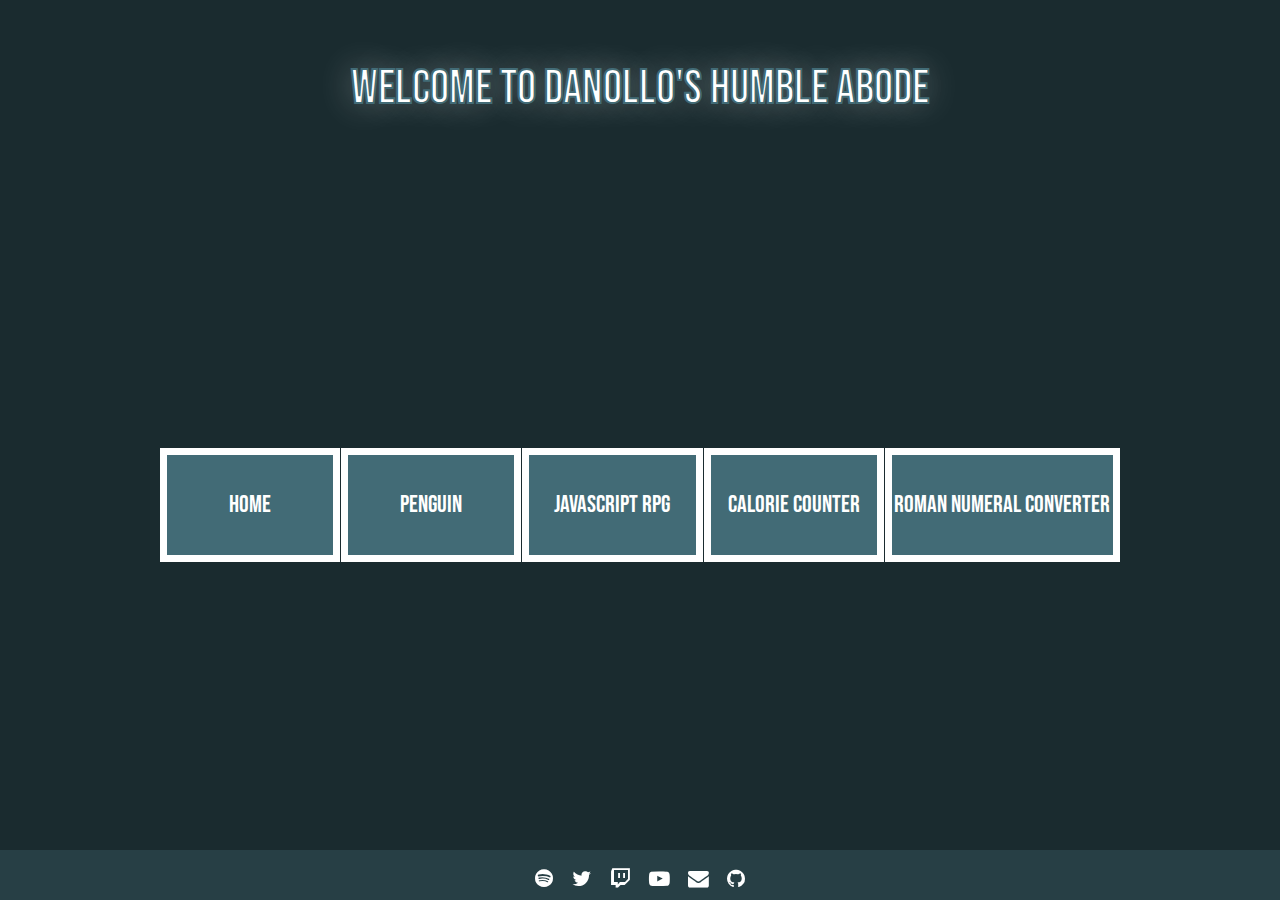
<file: index.html>
<!DOCTYPE html>
<html lang="en">
<head>
    <meta charset="UTF-8">
    <meta name="viewport" content="width=device-width, initial-scale=1.0">
    <meta http-equiv="X-UA-Compatible" content="ie=edge">
    <title>danollo's humble abode</title>
    <link href="https://fonts.googleapis.com/css2?family=Bebas+Neue" rel="stylesheet">
    <link rel="stylesheet" href="https://cdnjs.cloudflare.com/ajax/libs/font-awesome/4.7.0/css/font-awesome.min.css">
    <link rel="stylesheet" href="styles.css">
</head>
<body>
    <header>
        <h1>Welcome to danollo's humble abode</h1>
    </header>
    <main>
        <div class="container">
            <div class="item">
                <a href="/index.html">Home</a>
            </div>
            <div class="item">
                <a href="/penguin/">Penguin</a>
            </div>
            <div class="item">
                <a href="/freecodecamp-javascript-rpg/">Javascript RPG</a>
            </div>
            <div class="item">
                <a href="/calorie-counter/">Calorie Counter</a>
            </div>
            <div class="item">
                <a href="/roman-numeral-project/">Roman Numeral Converter</a>
            </div>
        </div>
    </main>
    <footer>
        <a href="https://open.spotify.com/user/za86tgkl3sc5aj3sx2otv6dg5?si=814577d13bf14f46" data-title="peep the jams" class="fa fa-spotify"></a>
        <a href="https://www.x.com/danolloqt" data-title="check me out on x.com" class="fa fa-twitter"></a>
        <a href="https://www.twitch.tv/danollo" data-title="check me out on twitch.tv" class="fa fa-twitch"></a>
        <a href="https://www.youtube.com/channel/UCcCA1vtYEpeiem0iizBJyTQ" data-title="check me out on the tube" class="fa fa-youtube-play"></a>
        <a href="mailto:danollo@danollo.com" data-title="send me an e-mail: danollo@danollo.com" class="fa fa-envelope"></a>
        <a href="https://www.github.com/danollo" data-title="check out my other W OMEGALUL RK" class="fa fa-github"></a>
        
    </footer>
</body>
</html>
</file>
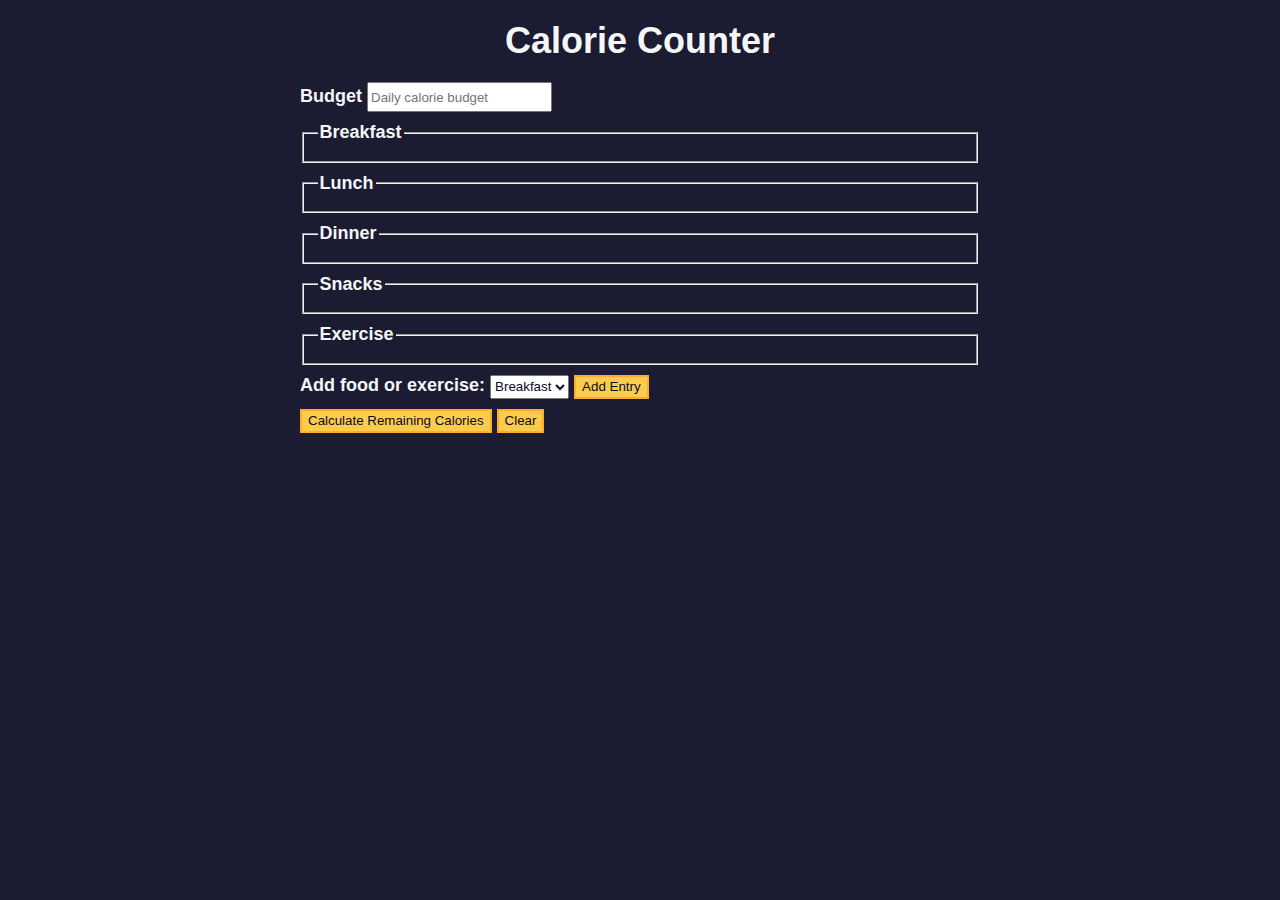
<file: calorie-counter/index.html>
<!DOCTYPE html>
<meta http-equiv='cache-control' content='no-cache'> 
<meta http-equiv='expires' content='0'> 
<meta http-equiv='pragma' content='no-cache'>
<html lang="en">
  <head>
    <meta charset="utf-8" />
    <meta name="viewport" content="width=device-width, initial-scale=1.0" />
    <link rel="stylesheet" href="styles.css" />
    <title>Calorie Counter</title>
  </head>
  <body>
    <main>
      <h1>Calorie Counter</h1>
      <div class="container">
        <form id="calorie-counter">
          <label for="budget">Budget</label>
          <input
            type="number"
            min="0"
            id="budget"
            placeholder="Daily calorie budget"
            required
          />
          <fieldset id="breakfast">
            <legend>Breakfast</legend>
            <div class="input-container"></div>
          </fieldset>
          <fieldset id="lunch">
            <legend>Lunch</legend>
            <div class="input-container"></div>
          </fieldset>
          <fieldset id="dinner">
            <legend>Dinner</legend>
            <div class="input-container"></div>
          </fieldset>
          <fieldset id="snacks">
            <legend>Snacks</legend>
            <div class="input-container"></div>
          </fieldset>
          <fieldset id="exercise">
            <legend>Exercise</legend>
            <div class="input-container"></div>
          </fieldset>
          <div class="controls">
            <span>
              <label for="entry-dropdown">Add food or exercise:</label>
              <select id="entry-dropdown" name="options">
                <option value="breakfast" selected>Breakfast</option>
                <option value="lunch">Lunch</option>
                <option value="dinner">Dinner</option>
                <option value="snacks">Snacks</option>
                <option value="exercise">Exercise</option>
              </select>
              <button type="button" id="add-entry">Add Entry</button>
            </span>
          </div>
          <div>
            <button type="submit">
              Calculate Remaining Calories
            </button>
            <button type="button" id="clear">Clear</button>
          </div>
        </form>
        <div id="output" class="output hide"></div>
      </div>
    </main>
    <script src="./script.js"></script>
  </body>
</html>
</file>
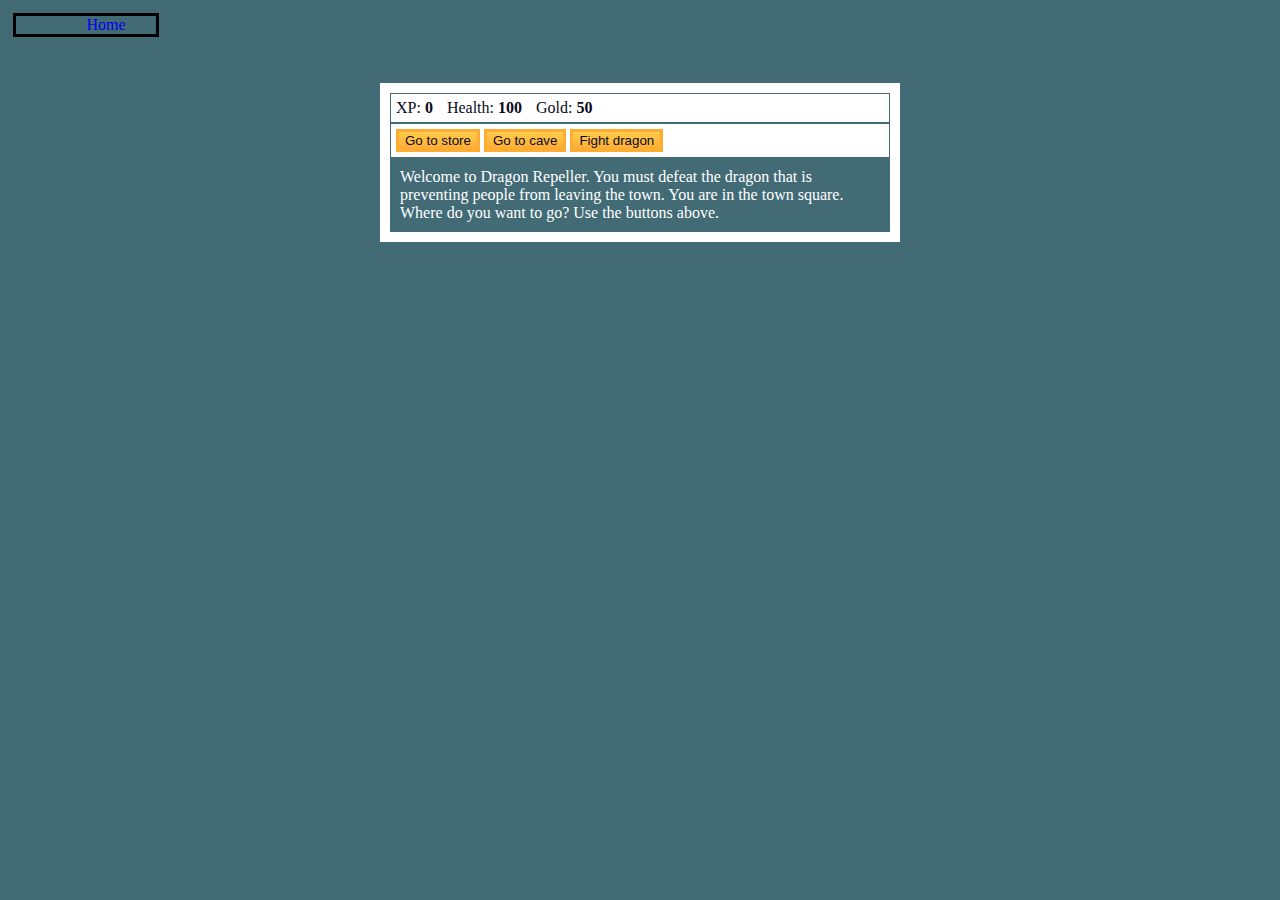
<file: freecodecamp-javascript-rpg/index.html>
<!DOCTYPE html>
<html lang="en">
  <head>
    <meta charset="utf-8">
    <link rel="stylesheet" href="./styles.css">
    <title>RPG - Dragon Repeller</title>
  </head>
  <body>
    <nav>
    <ul>
    <li><a href="../index.html">Home</a></li>
    </ul>
    </nav>
    <div id="game">
      <div id="stats">
        <span class="stat">XP: <strong><span id="xpText">0</span></strong></span>
        <span class="stat">Health: <strong><span id="healthText">100</span></strong></span>
        <span class="stat">Gold: <strong><span id="goldText">50</span></strong></span>
      </div>
      <div id="controls">
        <button id="button1">Go to store</button>
        <button id="button2">Go to cave</button>
        <button id="button3">Fight dragon</button>
      </div>
      <div id="monsterStats">
        <span class="stat">Monster Name: <strong><span id="monsterName"></span></strong></span>
        <span class="stat">Health: <strong><span id="monsterHealth"></span></strong></span>
      </div>
      <div id="text">
        Welcome to Dragon Repeller. You must defeat the dragon that is preventing people from leaving the town. You are in the town square. Where do you want to go? Use the buttons above.
      </div>
    </div>
    <script src="./script.js"></script>
  </body>
</html>
</file>
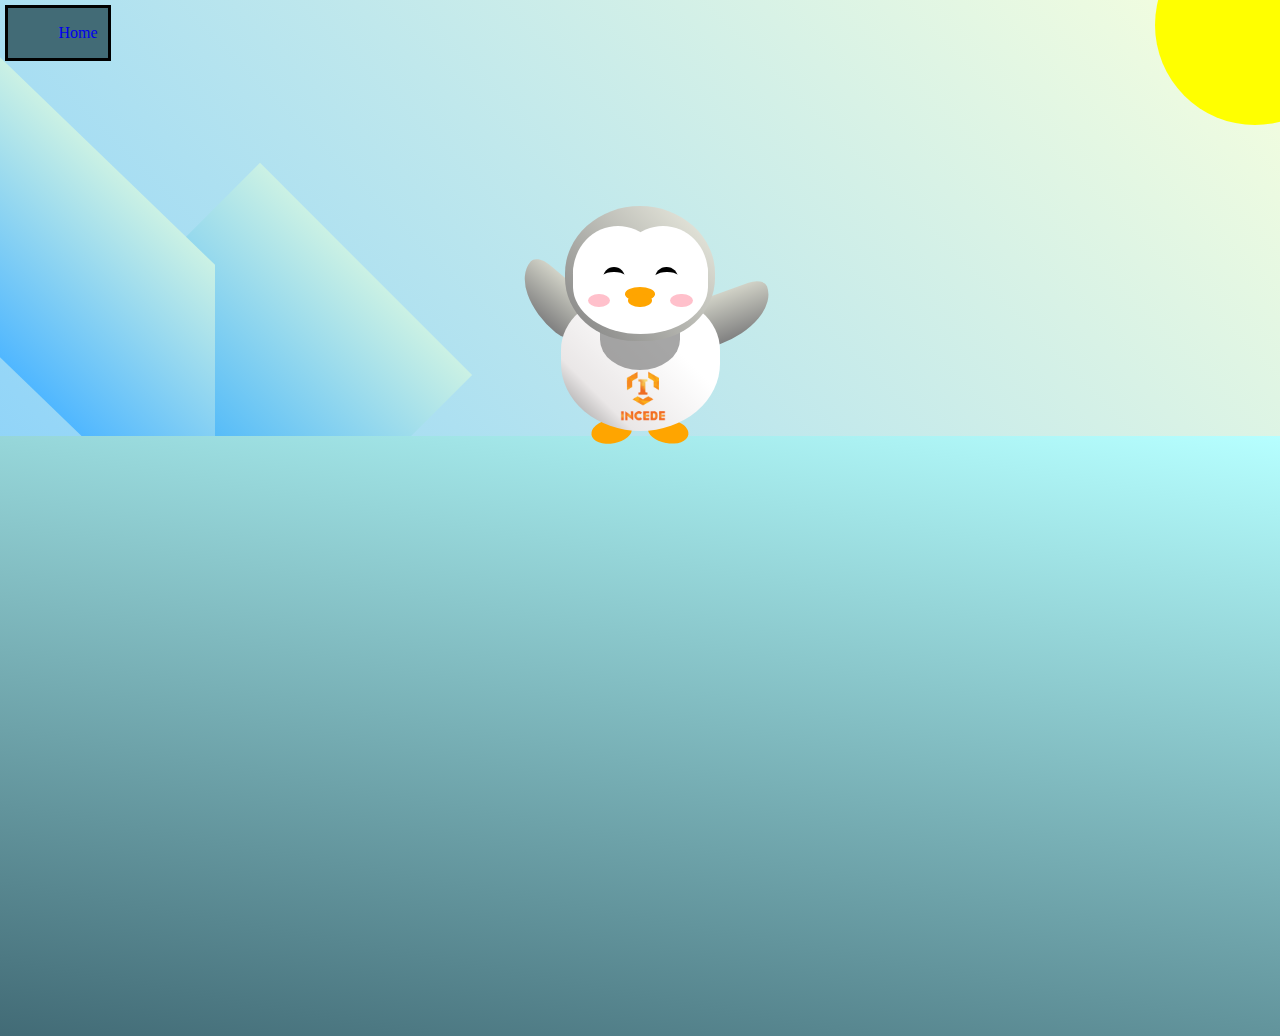
<file: penguin/index.html>
<!DOCTYPE html>
<html lang="en">
  <head>
    <meta charset="UTF-8" />
    <link rel="stylesheet" href="./styles.css" />
    <title>Penguin</title>
    <meta name="viewport" content="width=device-width, initial-scale=1.0" />
  </head>
  <nav>
    <li>
    <ul><a href="../index.html">Home</a></ul>
    </li>
  </nav>
  <body>
    <div class="left-mountain"></div>
    <div class="back-mountain"></div>
    <div class="sun"></div>
    <div class="penguin">
      <div class="penguin-head">
        <div class="face left"></div>
        <div class="face right"></div>
        <div class="chin"></div>
        <div class="eye left">
          <div class="eye-lid"></div>
        </div>
        <div class="eye right">
          <div class="eye-lid"></div>
        </div>
        <div class="blush left"></div>
        <div class="blush right"></div>
        <div class="beak top"></div>
        <div class="beak bottom"></div>
      </div>
      <div class="shirt">
        <div><img src="png.png"></img></div>
      </div> 
      <div class="penguin-body">
        <div class="arm left"></div>
        <div class="arm right"></div>
        <div class="foot left"></div>
        <div class="foot right"></div>
      </div>
    </div>

    <div class="ground"></div>
  </body>
</html>
</file>
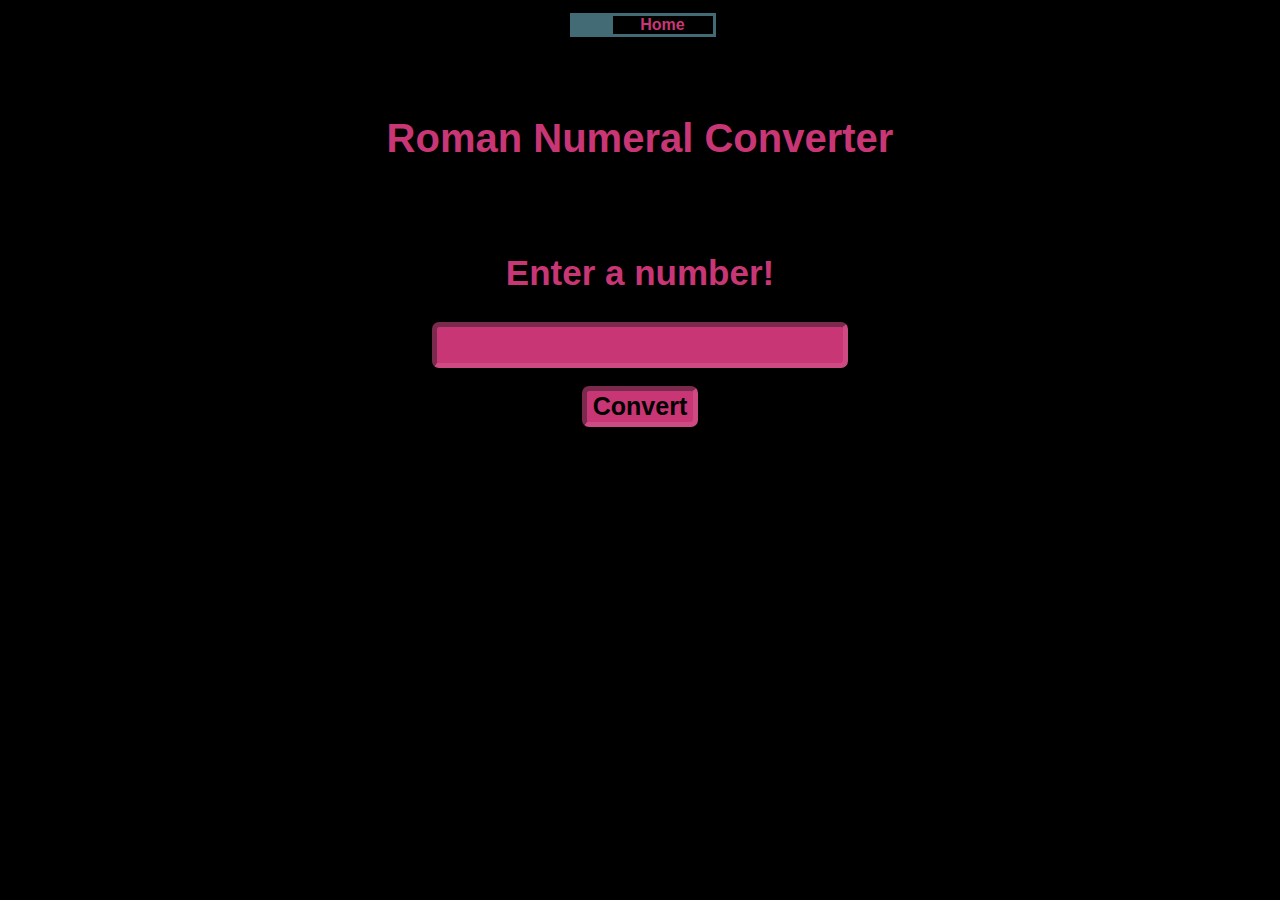
<file: roman-numeral-project/index.html>
<!DOCTYPE HTML>
<html lang="en">
  <head>
   <meta charset="UTF-8">
    <meta name="viewport" content="width=device-width, initial-scale=1.0">
    <link rel="stylesheet" href="styles.css">
  </head>
  <body>
    <nav>
    <ul>
    <li><a href="../index.html">Home</a></li>
    </ul>
    </nav>
    <br>
    <br>
<h1>Roman Numeral Converter</h1>
    <div class="roman-numeral-converter">
      <br>
      <br>
      <h2>Enter a number!</h2>
      <input type="number" id="number" required>
      <br>
      <br>
      <button for="number" type="submit" id="convert-btn" required>Convert</button>
      <br>
      <br>
      <div id="output"></div>
    </div>
     <script src="script.js"></script>
  </body>
</html>
</file>
<file: styles.css>
* {
    font-family: "Bebas Neue", sans-serif;
    font-weight: 400;
    font-style: normal
}
h1 {
    text-shadow: 0 0 35px rgba(255,255,255,.4);
    -webkit-text-stroke: 2px #426b76
}

body,h1,html {
    margin: 0
}

body,h1 {
    color: #fff
}

body,html {
    padding: 0;
    height: 100%;
    overflow-x: hidden
}

body {
    font-family: "BigNoodleTitling",sans-serif;
    display: flex;
    flex-direction: column;
    min-height: 100vh
}

footer,header {
    height: 50px
}

body,header {
    background-color: #1a2b2f
}

header {
    margin-top: 60px;
    text-align: center;
    font-size: 150%;
    flex: 0 0 auto
}

h1 {
    font-size: 2em;
    padding-bottom: 50px
}

*,.container,main {
    box-sizing: border-box
}

main {
    padding: 20px;
    display: flex;
    align-items: center;
    justify-content: center;
    flex: 1 0 auto;
    position: relative
}

.container {
    display: grid;
    grid-template-columns: repeat(auto-fill,minmax(175px,auto));
    width: 100%;
    max-width: 1000px;
    overflow: hidden;
    margin: 0 auto;
    gap: 1px;
    padding: 20px
}

.item,footer a[data-title]:after {
    background-color: #426b76;
    color: #fff
}

.item,footer {
    text-align: center
}

.item {
    font-size: 150%;
    display: flex;
    align-items: center;
    justify-content: center;
    vertical-align: middle;
    transition: background-color 250ms,ease-in-out 150ms;
    min-height: 100px;
    line-height: 100px;
    z-index: 9;
    position: relative;
    overflow: hidden
}

.item a,footer a {
    text-decoration: none
}

.item a {
    display: block;
    width: 100%;
    height: 100%;
    color: inherit;
    box-sizing: border-box;
    padding: 0;
    border: 7px solid
}

.container:hover .item:not(:hover) {
    filter: blur(2px)
}

.item:hover {
    background-color: #fff;
    transform: scale(1.2);
    z-index: 10
}

footer {
    background-color: #273f45;
    width: 100%;
    margin-top: 50px;
    position: fixed;
    bottom: 0
}

footer a {
    transform: scale(1.3);
    color: white;
    padding: 10px;
    margin-top: 10px;
    display: inline-block;
    position: relative
}

.item:hover,footer a:hover {
    color: #426b76
}

footer a[data-title]:after {
    content: attr(data-title);
    font-family: "Bebas Neue";
    font-size: .9em;
    position: absolute;
    padding: 8px 12px;
    bottom: 130%;
    left: 50%;
    transform: translateX(-50%);
    white-space: nowrap;
    box-shadow: 0 4px 8px rgba(0,0,0,.3);
    opacity: 0;
    visibility: hidden;
    transition: opacity .2s ease-in-out,visibility .1s ease-in-out;
    z-index: 10;
    border: 2px solid #fff
}

footer a[data-title]:hover:after {
    opacity: 1;
    visibility: visible
}

footer a[data-title]:hover:before {
    opacity: 1;
    visibility: visible;
    transition-delay: .1s
}
</file>
<file: calorie-counter/styles.css>
:root {
    --light-grey: #f5f6f7;
    --dark-blue: #0a0a23;
    --fcc-blue: #1b1b32;
    --light-yellow: #fecc4c;
    --dark-yellow: #feac32;
    --light-pink: #ffadad;
    --dark-red: #850000;
    --light-green: #acd157;
  }
  
  body {
    font-family: "Lato", Helvetica, Arial, sans-serif;
    font-size: 18px;
    background-color: var(--fcc-blue);
    color: var(--light-grey);
  }
  
  h1 {
    text-align: center;
  }
  
  .container {
    width: 90%;
    max-width: 680px;
  }
  
  h1,
  .container,
  .output {
    margin: 20px auto;
  }
  
  label,
  legend {
    font-weight: bold;
  }
  
  .input-container {
    display: flex;
    flex-direction: column;
  }
  
  button {
    cursor: pointer;
    text-decoration: none;
    background-color: var(--light-yellow);
    border: 2px solid var(--dark-yellow);
  }
  
  button,
  input,
  select {
    min-height: 24px;
    color: var(--dark-blue);
  }
  
  fieldset,
  label,
  button,
  input,
  select {
    margin-bottom: 10px;
  }
  
  .output {
    border: 2px solid var(--light-grey);
    padding: 10px;
    text-align: center;
  }
  
  .hide {
    display: none;
  }
  
  .output span {
    font-weight: bold;
    font-size: 1.2em;
  }
  
  .surplus {
    color: var(--light-pink);
  }
  
  .deficit {
    color: var(--light-green);
  }
</file>
<file: freecodecamp-javascript-rpg/styles.css>
body {
    background-color: #426b76;
  }
  
  #text {
    background-color: #426b76;
    color: #ffffff;
    padding: 10px;
  }
  
  #game {
    max-width: 500px;
    max-height: 400px;
    background-color: #ffffff;
    color: #ffffff;
    margin: 30px auto 0px;
    padding: 10px;
  }
  
  #controls,
  #stats {
    border: 1px solid #426b76;
    padding: 5px;
    color: #0a0a23;
  }
  
  #monsterStats {
    display: none;
    border: 1px solid #426b76;
    padding: 5px;
    color: #ffffff;
    background-color: #c70d0d;
  }
  
  .stat {
    padding-right: 10px;
  }
  
  button {
    cursor: pointer;
    color: #0a0a23;
    background-color: #feac32;
    background-image: linear-gradient(#fecc4c, #ffac33);
    border: 3px solid #feac32;
  }
ul{
  list-style-type: none;
  display:inline-block;
  margin-left: 5px;
  margin-top: 5px;
  background-color: #426b76;
  max-width: 100px;
  min-width: 100px;
  border: 3px solid black;
  position: initial;
}

li{
  text-align: center;
}

a{
  text-decoration: none;
  text-align: center;
}
</file>
<file: penguin/styles.css>
:root {
    --penguin-face: white;
    --penguin-picorna: orange;
    --penguin-skin: gray;
  }
  
  body {
    background: linear-gradient(45deg, rgb(118, 201, 255), rgb(247, 255, 222));
    margin: 0;
    padding: 0;
    width: 100%;
    height: 100vh;
    overflow: hidden;
  }
  
  .left-mountain {
    width: 215px;
    height: 300px;
    background: linear-gradient(rgb(203, 241, 228), rgb(80, 183, 255));
    position: absolute;
    transform: skew(0deg, 44deg);
    z-index: 2;
    margin-top: 100px;
  }
  
  .back-mountain {
    width: 300px;
    height: 300px;
    background: linear-gradient(rgb(203, 241, 228), rgb(47, 170, 255));
    position: absolute;
    z-index: 1;
    transform: rotate(45deg);
    left: 110px;
    top: 225px;
  }
  
  .sun {
    width: 200px;
    height: 200px;
    background-color: yellow;
    position: absolute;
    border-radius: 50%;
    top: -75px;
    right: -75px;
  }
  
  .penguin {
    width: 300px;
    height: 300px;
    margin: auto;
    margin-top: 75px;
    z-index: 4;
    position: relative;
    transition: transform 1s ease-in-out 0ms;
  }
  
  .penguin * {
    position: absolute;
  }
  
  .penguin:active {
    transform: scale(1.5);
    cursor: not-allowed;
  }
  
  .penguin-head {
    width: 50%;
    height: 45%;
    background: linear-gradient(
      45deg,
      var(--penguin-skin),
      rgb(239, 240, 228)
    );
    border-radius: 70% 70% 65% 65%;
    top: 10%;
    left: 25%;
    z-index: 1;
  }
  
  .face {
    width: 60%;
    height: 70%;
    background-color: var(--penguin-face);
    border-radius: 70% 70% 60% 60%;
    top: 15%;
  }
  
  .face.left {
    left: 5%;
  }
  
  .face.right {
    right: 5%;
  }
  
  .chin {
    width: 90%;
    height: 70%;
    background-color: var(--penguin-face);
    top: 25%;
    left: 5%;
    border-radius: 70% 70% 100% 100%;
  }
  
  .eye {
    width: 15%;
    height: 17%;
    background-color: black;
    top: 45%;
    border-radius: 50%;
  }
  
  .eye.left {
    left: 25%;
  }
  
  .eye.right {
    right: 25%;
  }
  
  .eye-lid {
    width: 150%;
    height: 100%;
    background-color: var(--penguin-face);
    top: 25%;
    left: -23%;
    border-radius: 50%;
  }
  
  .blush {
    width: 15%;
    height: 10%;
    background-color: pink;
    top: 65%;
    border-radius: 50%;
  }
  
  .blush.left {
    left: 15%;
  }
  
  .blush.right {
    right: 15%;
  }
  
  .beak {
    height: 10%;
    background-color: var(--penguin-picorna);
    border-radius: 50%;
  }
  
  .beak.top {
    width: 20%;
    top: 60%;
    left: 40%;
  }
  
  .beak.bottom {
    width: 16%;
    top: 65%;
    left: 42%;
  }
  
  .shirt {
    font: bold 25px Helvetica, sans-serif;
    top: 165px;
    left: 127.5px;
    z-index: 1;
    color: #6a6969;
  }
   .shirt img {
    transform: scale(9%);
    top: -345px;
    left: -375px;
  }

  .penguin-body {
    width: 53%;
    height: 45%;
    background: linear-gradient(
      45deg,
      rgb(134, 133, 133) 0%,
      rgb(234, 231, 231) 25%,
      white 67%
    );
    border-radius: 80% 80% 100% 100%;
    top: 40%;
    left: 23.5%;
  }
  
  .penguin-body::before {
    content: "";
    position: absolute;
    width: 50%;
    height: 45%;
    background-color: var(--penguin-skin);
    top: 10%;
    left: 25%;
    border-radius: 0% 0% 100% 100%;
    opacity: 70%;
  }
  
  .arm {
    width: 30%;
    height: 60%;
    background: linear-gradient(
      90deg,
      var(--penguin-skin),
      rgb(209, 210, 199)
    );
    border-radius: 30% 30% 30% 120%;
    z-index: -1;
  }
  
  .arm.left {
    top: 35%;
    left: 5%;
    transform-origin: top left; 
    transform: rotate(130deg) scaleX(-1);
    animation: 3s linear infinite wave;
  }
  
  .arm.right {
    top: 40%;
    right: -20%;
    transform: rotate(-110deg) scaleX(1);
    animation: 3s linear infinite wavetwo;
    transform-origin: top left;
  }
  
  @keyframes wave {
    10% {
      transform: rotate(110deg) scaleX(-1);
    }
    20% {
      transform: rotate(130deg) scaleX(-1);
    }
    30% {
      transform: rotate(110deg) scaleX(-1);
    }
    40% {
      transform: rotate(130deg) scaleX(-1);
    }
  }

  @keyframes wavetwo{
    10% {
      transform: rotate(-110deg) scaleX(1);
    }
    20% {
      transform: rotate(-130deg) scaleX(1);
    }
    30% {
      transform: rotate(-110deg) scaleX(1);
    }
    40% {
      transform: rotate(-130deg) scaleX(1);
    }
  }
  
  .foot {
    width:  15%;
    height: 30%;
    background-color: var(--penguin-picorna);
    top: 85%;
    border-radius: 50%;
    z-index: -1;
  }
  
  .foot.left {
    left: 25%;
    transform: rotate(80deg);
  }
  
  .foot.right {
    right: 25%;
    transform: rotate(-80deg);
  }
  
  .ground {
    width: 100vw;
    background: linear-gradient(10deg, #426b76, rgb(182, 255, 255));
    z-index: 3;
    position: absolute;
    height: calc(100vh - 300px);
  }
  .penguin{
    transform: translateY(40px);
  }

li{
  list-style-type: none;
  display:inline-block;
  margin-left: 5px;
  margin-top: 5px;
  background-color: #426b76;
  max-width: 100px;
  min-width: 100px;
  border: 3px solid black;
  position: initial;
}

ul{
  text-align: center;
}

a{
  text-decoration: none;
  text-align: center;
}
</file>
<file: roman-numeral-project/styles.css>
* {
  text-align: center;
  font-family: sans-serif;
  font-weight: bold;
  background-color: black;
  color: #C93675;
}

#number{
  background-color: #C93675;
  color: black;
  border: 5px inset #ce4a83;
  border-radius: 7px;
  font-size: 30px;
}
#convert-btn{
  background-color: #C93675;
  color: black;
  border: 5px inset #ce4a83;
  border-radius: 7px;
  font-size: 25px;
}
#output{
  border: 5px inset #ce4a83;
  background-color: #C93675;
  color: black;
  font-size: 30px;
  border-radius: 7px;
  display: inline-block;
  padding: 8px;
}

#output:empty{
  display: none;
}

h1{
  font-size: 40px;
}
h2{
  font-size: 35px;
}
ul{
  list-style-type: none;
  display:inline-block;
  margin-left: 5px;
  margin-top: 5px;
  background-color: #426b76;
  max-width: 100px;
  min-width: 100px;
  border: 3px solid #426b76;
  position: initial;
}

li{
  text-align: center;
}

a{
  text-decoration: none;
  text-align: center;
}
</file>
